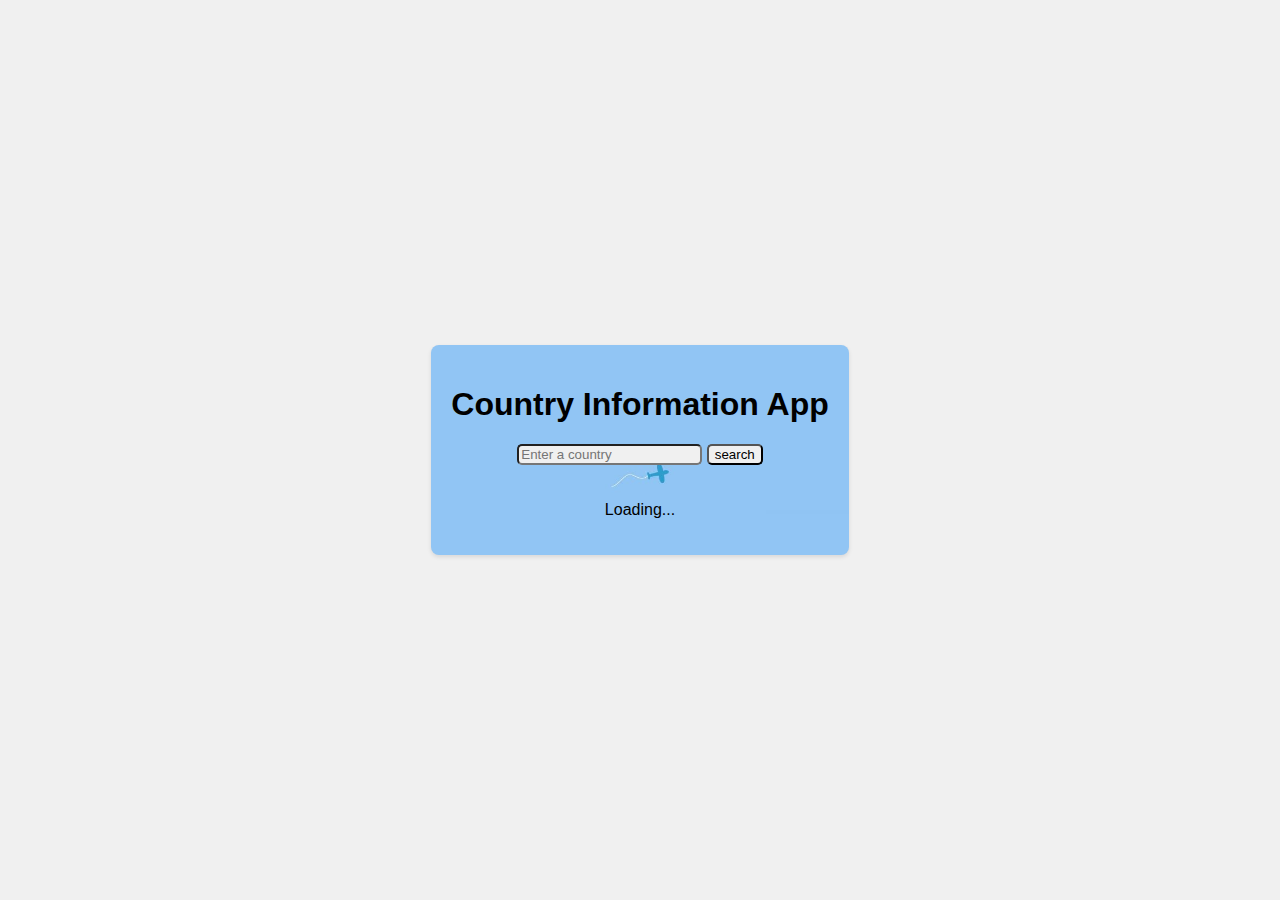
<file: country_api/index.html>
<!DOCTYPE html>

<html lang="en">
  <head>
    <meta charset="UTF-8" />

    <meta name="viewport" content="width=device-width, initial-scale=1.0" />

    <link rel="stylesheet" href="style.css" />

    <title>Country Information App</title>
  </head>

  <body>
    <div class="country-container">
      <h1>Country Information App</h1>
      <form>
        <input type="text" class="country" placeholder="Enter a country" />
        <button type="button" class="btn">search</button>
      </form>
      <div class="country-info">
        <p>Loading...</p>
      </div>
    </div>

    <script src="script.js"></script>
  </body>
</html>
</file>
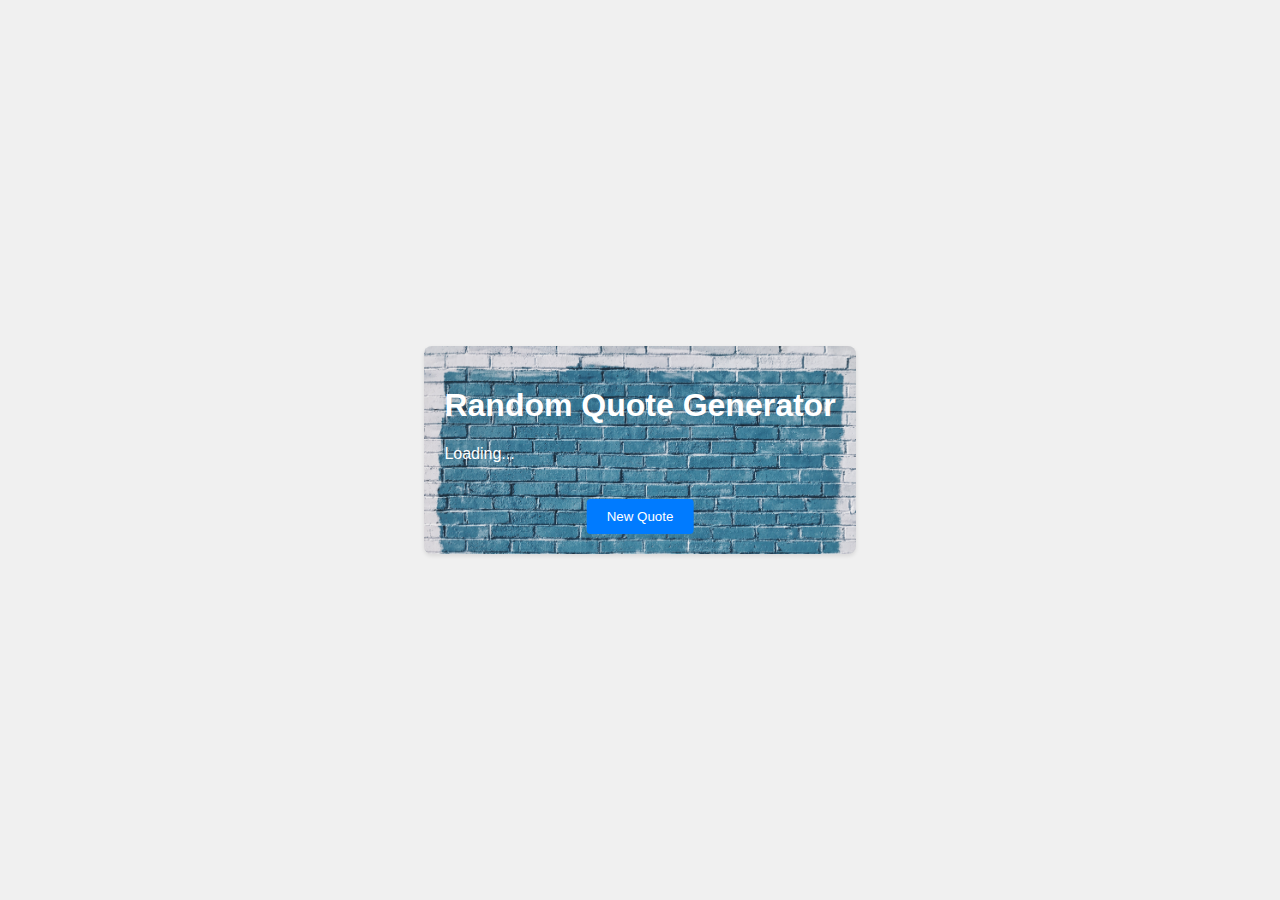
<file: Random_Quote_Generator/index.html>
<!DOCTYPE html>

<html lang="en">
  <head>
    <meta charset="UTF-8" />

    <meta name="viewport" content="width=device-width, initial-scale=1.0" />

    <link rel="stylesheet" href="style.css" />

    <title>Random Quote Generator</title>
  </head>

  <body>
    <div class="quote-container">
      <h1>Random Quote Generator</h1>

      <div class="quote">
        <p>Loading...</p>
      </div>

      <button class="btn" id="new-quote-btn">New Quote</button>
    </div>

    <script src="script.js"></script>
  </body>
</html>
</file>
<file: country_api/style.css>
body {
  font-family: Arial, sans-serif;

  margin: 0;

  padding: 0;

  display: flex;

  justify-content: center;

  align-items: center;

  height: 100vh;

  background-color: #f0f0f0;
}
.btn,
.country {
  background-color: #f0f0f0;
  border-radius: 5px;
}
.country-container {
  background-color: #fff;

  padding: 20px;

  border-radius: 8px;

  box-shadow: 0 2px 4px rgba(0, 0, 0, 0.1);

  display: grid;

  place-items: center;

  background-image: url(./picture_1.jpg);

  background-size: cover;
}

.country-info {
  margin-top: 20px;
}
</file>
<file: Random_Quote_Generator/style.css>
body {
  font-family: Arial, sans-serif;

  margin: 0;
  color: white;

  padding: 0;

  display: flex;

  justify-content: center;

  align-items: center;

  height: 100vh;

  background-color: #f0f0f0;
}

.quote-container {
  background-color: #fff;

  padding: 20px;

  border-radius: 8px;

  box-shadow: 0 2px 4px rgba(0, 0, 0, 0.1);
  background-image: url(./picture.jpg);
  background-size: cover;
}

.quote {
  margin-top: 20px;
}

.btn {
  margin-top: 20px;

  padding: 10px 20px;

  border: none;

  background-color: #007bff;

  color: #fff;

  border-radius: 4px;

  cursor: pointer;

  transition: 0.9s;

  position: relative;

  top: 0;
  transform: translate(-50%);
  left: 50%;
}
</file>
